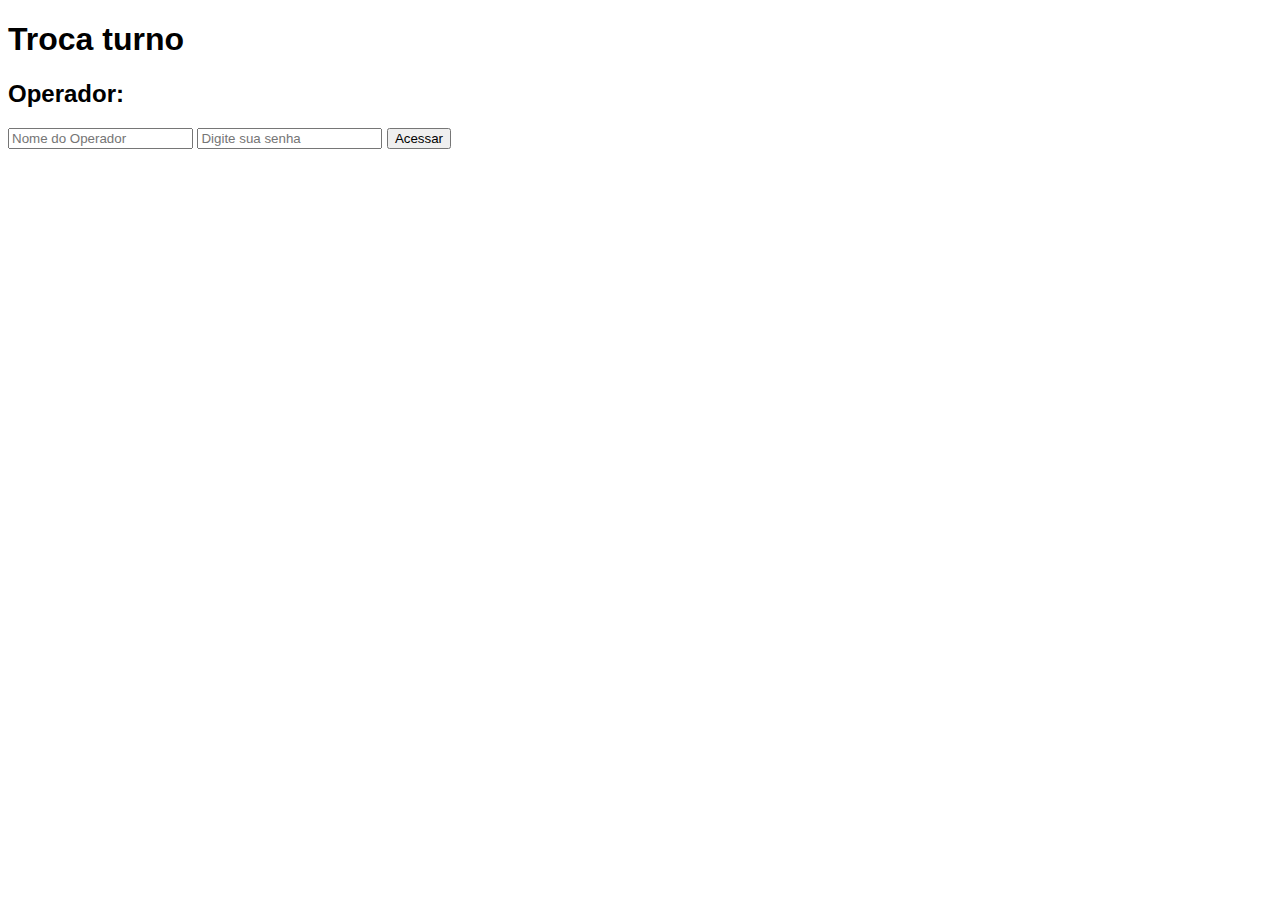
<file: index.html>
<!DOCTYPE html>
<html lang="pt-br">
<head>
    <meta charset="UTF-8">
    <meta http-equiv="X-UA-Compatible" content="IE=edge">
    <meta name="viewport" content="width=device-width, initial-scale=1.0">
    <link rel="stylesheet" href="style.css">
    <title>Document</title>
</head>
<body>
    <header>
        <h1>Troca turno</h1>
    </header>

    <main>
        <h2>Operador:</h2>
        <input type="text" name="operador" id="operador" placeholder="Nome do Operador">
        <input type="password" name="pass" id="pass" placeholder="Digite sua senha">
        <a href="turno.html"><input type="submit" id="acess" value="Acessar"></a>
    </main>

    <section>


    </section>


<script src="teste.js"></script>
</body>
</html>
</file>
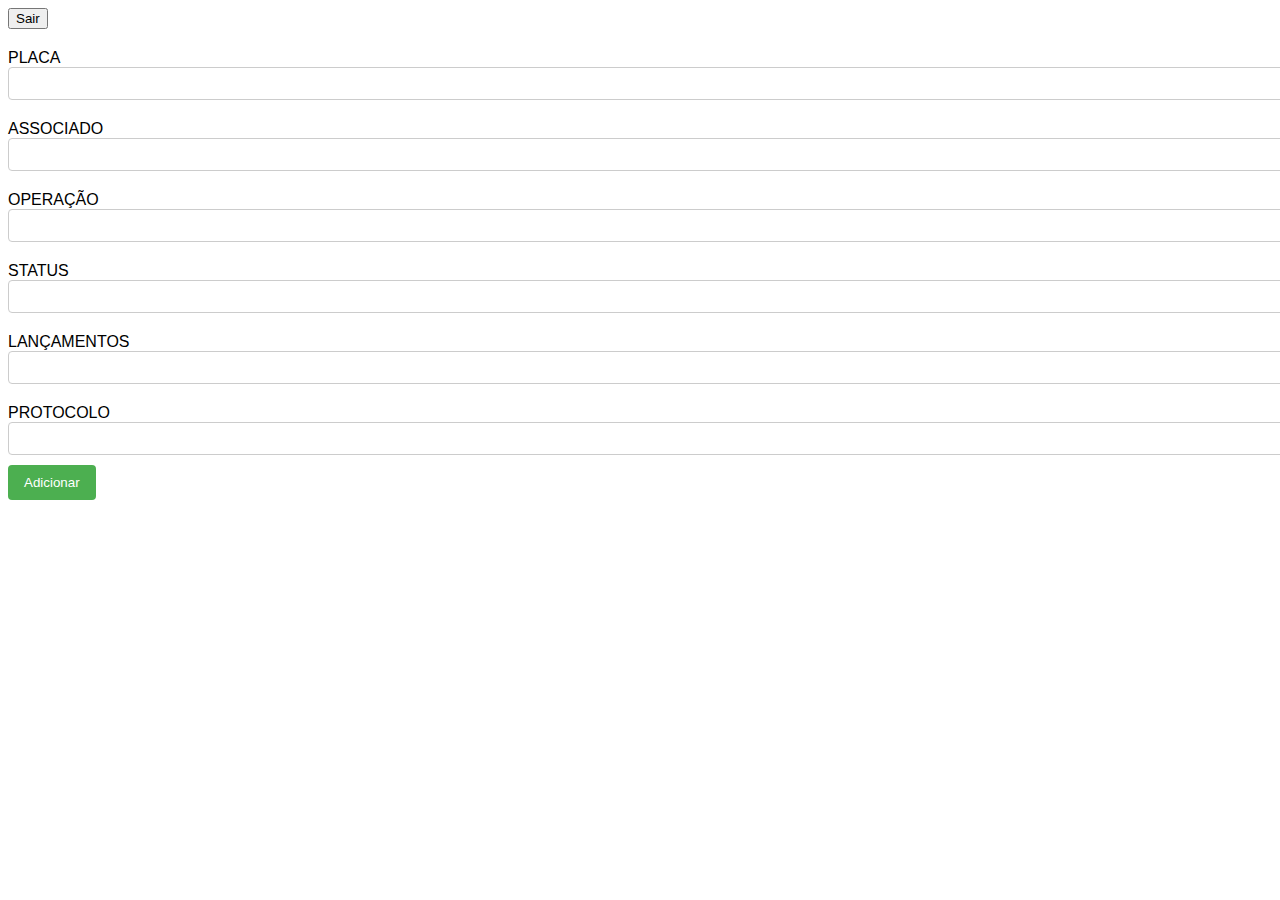
<file: turno.html>
<!DOCTYPE html>
<html lang="pt-br">
<head>
    <meta charset="UTF-8">
    <meta http-equiv="X-UA-Compatible" content="IE=edge">
    <meta name="viewport" content="width=device-width, initial-scale=1.0">
    <link rel="stylesheet" href="style.css">
    <title>Acionamentos</title>
</head>
<body>
    <header>
        <a href="index.html"><input type="submit" id="sair" value="Sair"></a>
    </header>

<main>
   
    <form id="formulario">
        <label for="placa">PLACA</label>
        <input type="text" id="placa" required>

        <label for="associado">ASSOCIADO</label>
        <input type="text" id="associado" required>

        <label for="operacao">OPERAÇÃO</label>
        <input type="text" id="operacao" required>

        <label for="status">STATUS</label>
        <input type="text" id="status" required>

        <label for="lancamentos">LANÇAMENTOS</label>
        <input type="text" id="lancamentos" required>

        <label for="protocolo">PROTOCOLO</label>
        <input type="text" id="protocolo">

        <input type="submit" id="adicionar" value="Adicionar">
    </form>

</main>




<script src="script.js"></script>
</body>
</html>
</file>
<file: style.css>
body {
    font-family: Arial, sans-serif;
}

table {
    width: 100%;
    border-collapse: collapse;
    margin-bottom: 20px;
}

table th, table td {
    padding: 10px;
    text-align: left;
    border-bottom: 1px solid #ccc;
}

table th {
    background-color: #f2f2f2;
}

form label {
    display: block;
    margin-top: 10px;
}

form input[type="text"] {
    width: 100%;
    padding: 8px;
    margin-bottom: 10px;
    border: 1px solid #ccc;
    border-radius: 4px;
}

form input[type="submit"] {
    background-color: #4CAF50;
    color: white;
    border: none;
    padding: 10px 16px;
    text-decoration: none;
    cursor: pointer;
    border-radius: 4px;
}

form input[type="submit"]:hover {
    background-color: #45a049;
}

header {
    margin-bottom: 20px;
}
</file>
